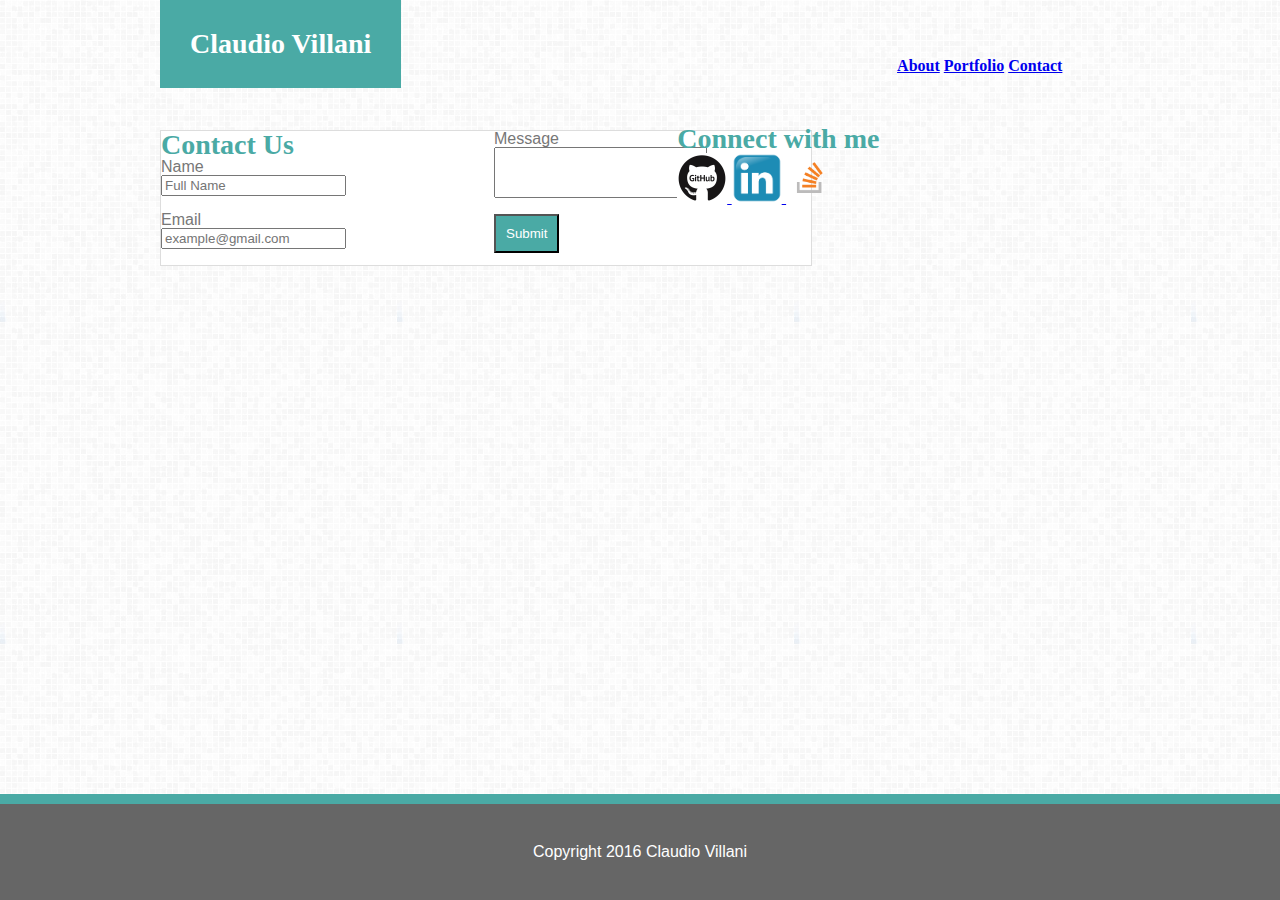
<file: contact.html>
<!DOCTYPE html>
<html lang="en">

<head>
    <title>Portfolio page</title>
    <link rel="stylesheet" type="text/css" href="./assets/css/reset.css">
    <link rel="stylesheet" type="text/css" href="./assets/css/style.css">
</head>

<body>
    <header>
        <h1 id="logo">Claudio Villani </h1>
        <nav>
            <a href="index.html">About</a>
            <a href="porfolio.html">Portfolio</a>
            <a href="contact.html">Contact</a>
        </nav>
    </header>
 
        <main>
            <form>
                <ul>
                    <h1>Contact Us</h1>
                    <li>
                        <label for="name">
                            <h2>Name</h2> </label>
                        <input type="text" name="name" placeholder="Full Name">
                    </li>
                    <br>
                    <li>
                        <label for="email">
                            <h2>Email</h2> </label>
                        <input type="text" name="email" placeholder="example@gmail.com">
                    </li>
                    <br>
                    <li>
                        <label for="message">
                            <h2>Message</h2> </label>
                        <input type="text" name="message" id="message">
                    </li>
                    <br>
                    <input id="submit" type="submit" name="Submit">
                </ul>
            </form>
        </main>

    <aside>
        <h1> Connect with me </h1>
        <a href="https://github.com/iamDio" target="blank">
            <img id="connect" src="./assets/images/github.jpg">
        </a>
        <a href="https://www.linkedin.com/in/claudio-villani/" target="blank">
            <img id="connect" src="./assets/images/linked_in.png">
        </a>
        <a href="http://stackexchange.com/users/10407880/iamdio" target="blank">
            <img id="connect" src="./assets/images/stack.png">
        </a>
    </aside>
    <footer> Copyright 2016 Claudio Villani</footer>
</body>

</html>
<!DOCTYPE html>
<html>

<head>
    <title></title>
</head>

<body>
</body>

</html>
</file>
<file: assets/css/style.css>
body {
    color: #777;
    font-family: Arial, 'Helvetica Neue', Helvetica, sans-serif;
   width: 960px;
    margin: 0 auto;
    background-image: url("../images/grey.png");
}

header,
h1 {
    color: #4aaaa5;
    font-family: Georgia, Times, 'Times New Roman', serif;
    font-size: 28px;
    font-weight: bold;
}
ul{
	list-style-type: none;
    columns: 2;

}

#logo {
    background: #4aaaa5;
    color: white;
    display: block;
    overflow: auto;
    padding: 30px;
    position: fixed;
    margin-bottom: 0;
    border-bottom: : 2px solid #ccc;
}

#submit {
    background: #4aaaa5;
    color: white;
    display: block;
    padding: 10px;
}

#message {
    padding: 5%;
}

#aboutme {
    width: 200px;
    float: left;
}

#connect {
    width: 50px;
}

nav {
    /* 	position: absolute;
right: 27%;
top: 5%;*/
    padding: 6% 6% 0% 6%;
    font-size: 16px;
    float: right;
}

aside {
    position: absolute;
    right: 25%;
    top: 12.5%;
    padding: 1%;
    width: 270px;
    /* padding: -20% 0% 20% 1%;
font-size: 18px; 
float: right;
 */
}

main {
    margin-top: 0;
    width: 650px;
    position: relative;
    top: 130px;
    background: #ffffff;
    border: 1px solid;
    border-color: #dddddd;
}

footer {
    position: absolute;
    right: 0;
    bottom: 0;
    left: 0;
    text-align: center;
    background-color: #666666;
    color: white;
    padding: 40px;
    border-top: 10px solid #4aaaa5;
}


/* Teal color (used for headings and backgrounds): #4aaaa5
Regular font color (used for paragraphs and all text besides the headings) = #777777
Main header background color: #ffffff
Main header border color: #cccccc
Footer background color: #666666
Main content background color: #ffffff
Main content border color: #dddddd

Fonts
Heading fonts use font-family: 'Georgia', Times, Times New Roman, serif;
All other fonts use 'Arial', 'Helvetica Neue', Helvetica, sans-serif; 

The entire content area is 960px wide.
The main section content is 650px wide.
The sidebar is 270px wide.
Pro-tip. Use the Page Ruler extension to measure the size of elements */
</file>
